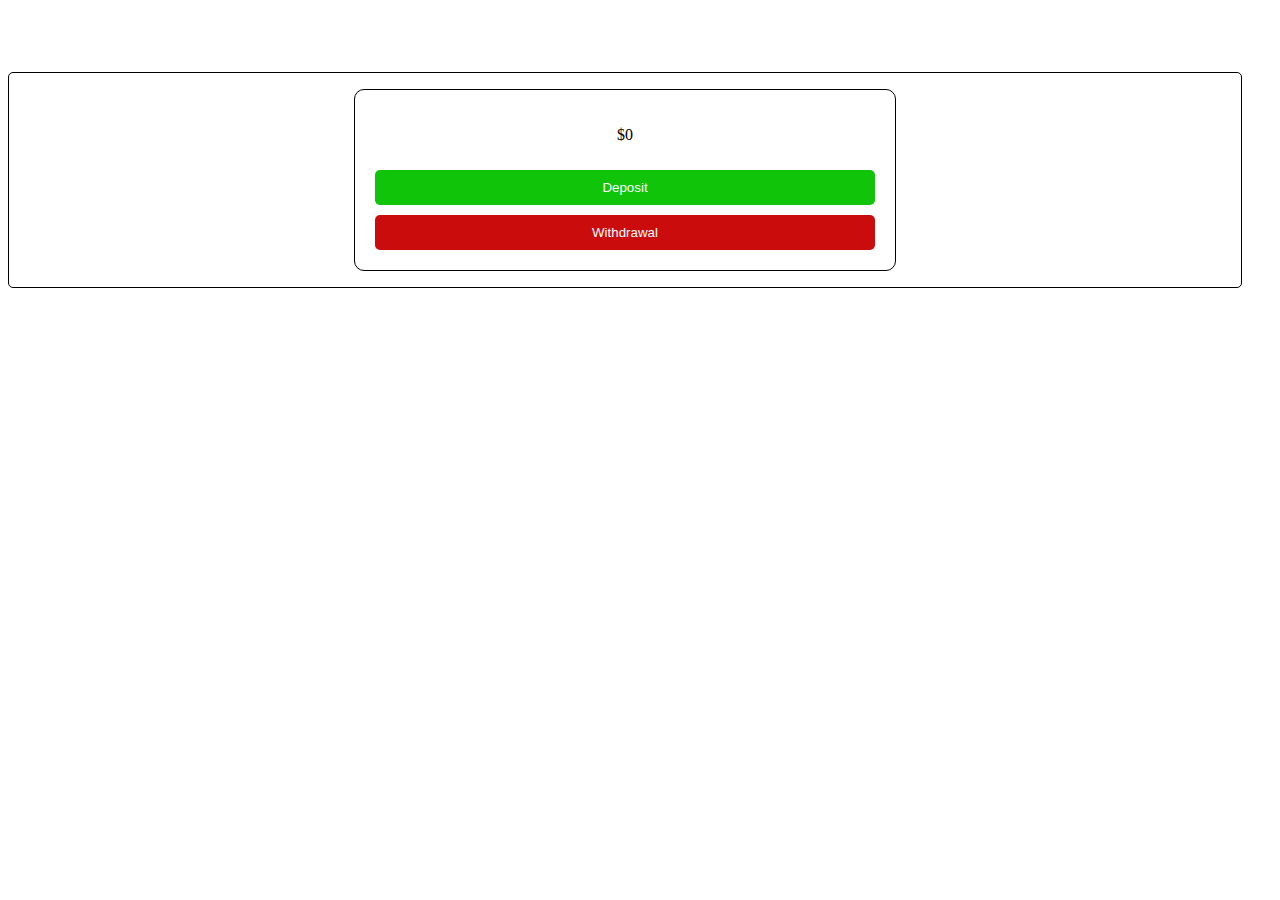
<file: Exp-2/index.html>
<!DOCTYPE html>
<html lang="en">
<head>
	<meta charset="UTF-8">
	<meta name="viewport" content="width=device-width, initial-scale=1.0">
	<title>Document</title>
	<link rel="stylesheet" href="style.css">
</head>
<body>
		<section id="Exp2">
		<div class="model">
			<div class="box">
				<p>$0</p>
				<button id="btn1">Deposit</button>
				<button id="btn2">Withdrawal</button>
			</div>
		</div>
	</section>
	
</body>
</html>
</file>
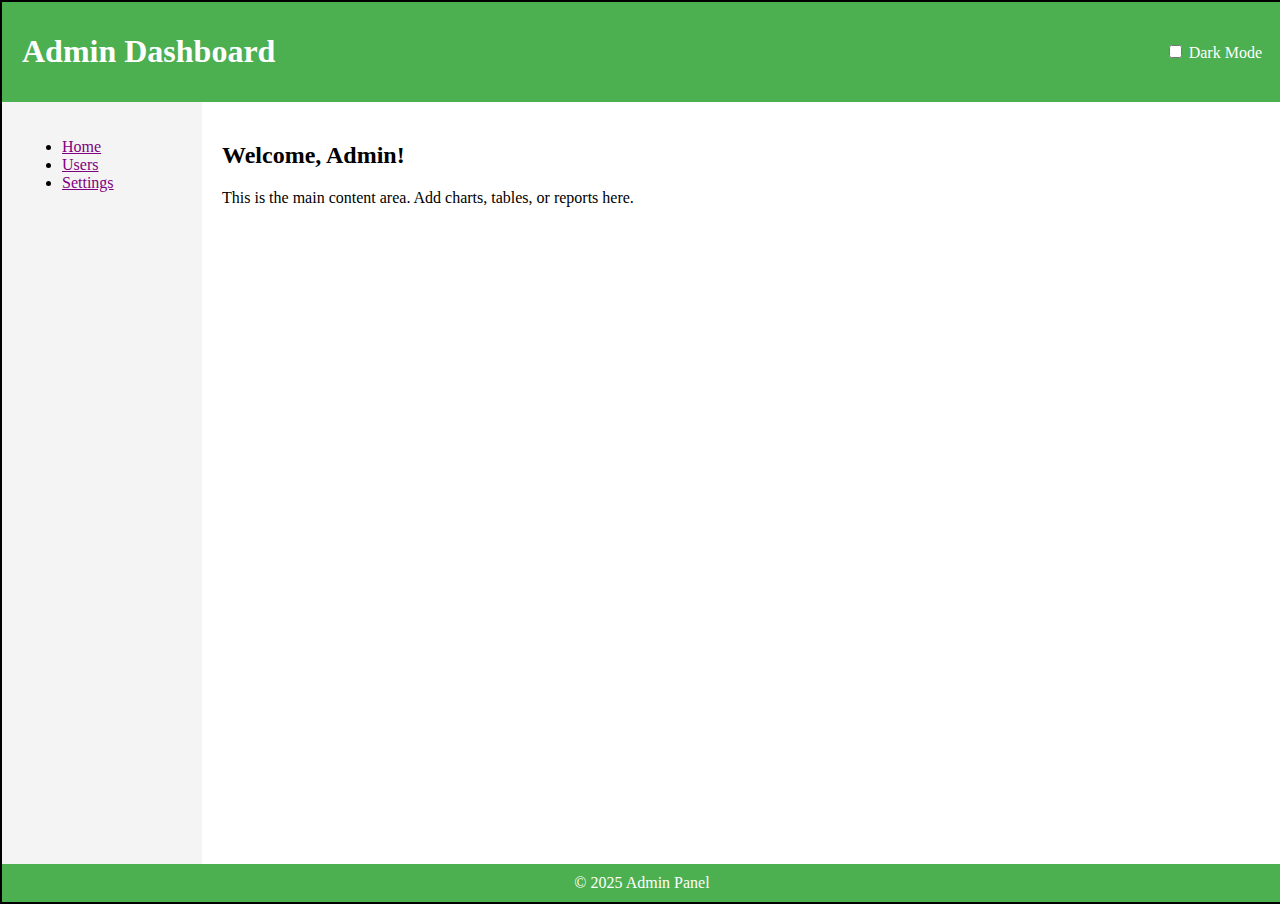
<file: Exp-3/index.html>
<!DOCTYPE html>
<html lang="en">

<head>
	<meta charset="UTF-8">
	<meta name="viewport" content="width=device-width, initial-scale=1.0">
	<title>Document</title>
	<link rel="stylesheet" href="style.css">
</head>

<body>
	<div class="dashboard">

		<header class="header">
			<h1>Admin Dashboard</h1>
			<label>
				<input type="checkbox" id="themeToggle" />
				Dark Mode
			</label>
		</header>

		<aside class="sidebar">
			<ul>
				<li><a href="#">Home</a></li>
				<li><a href="#">Users</a></li>
				<li><a href="#">Settings</a></li>
			</ul>
		</aside>

		<main class="main">
			<h2>Welcome, Admin!</h2>
			<p>This is the main content area. Add charts, tables, or reports here.</p>
		</main>

		<footer class="footer">
			&copy; 2025 Admin Panel
		</footer>

	</div>
	
	<script src="script.js"></script>
</body>

</html>
</file>
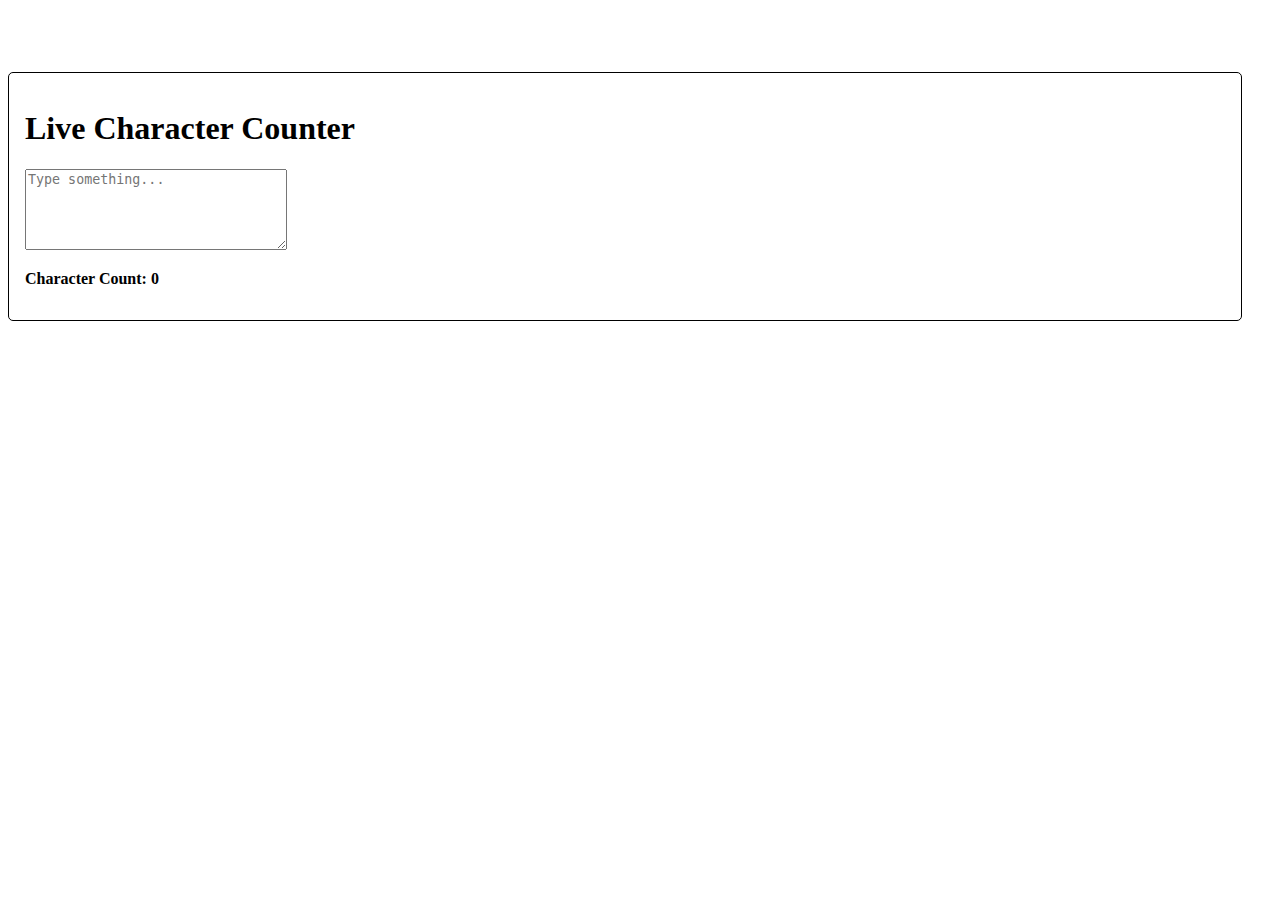
<file: Exp-4/index.html>
<!DOCTYPE html>
<html lang="en">
<head>
	<meta charset="UTF-8">
	<meta name="viewport" content="width=device-width, initial-scale=1.0">
	<title>Document</title>
	<link rel="stylesheet" href="style.css">
</head>
<body>
	<section id="Exp4">
		<div class="model">
			<h1>Live Character Counter</h1>
			<textarea id="text" rows="5" cols="30" placeholder="Type something..." oninput="updateCount()"></textarea>
			<strong>
				<p id="count">Character Count: 0</p>
			</strong>
		</div>
	</section>

	<script src="script.js"></script>
</body>
</html>
</file>
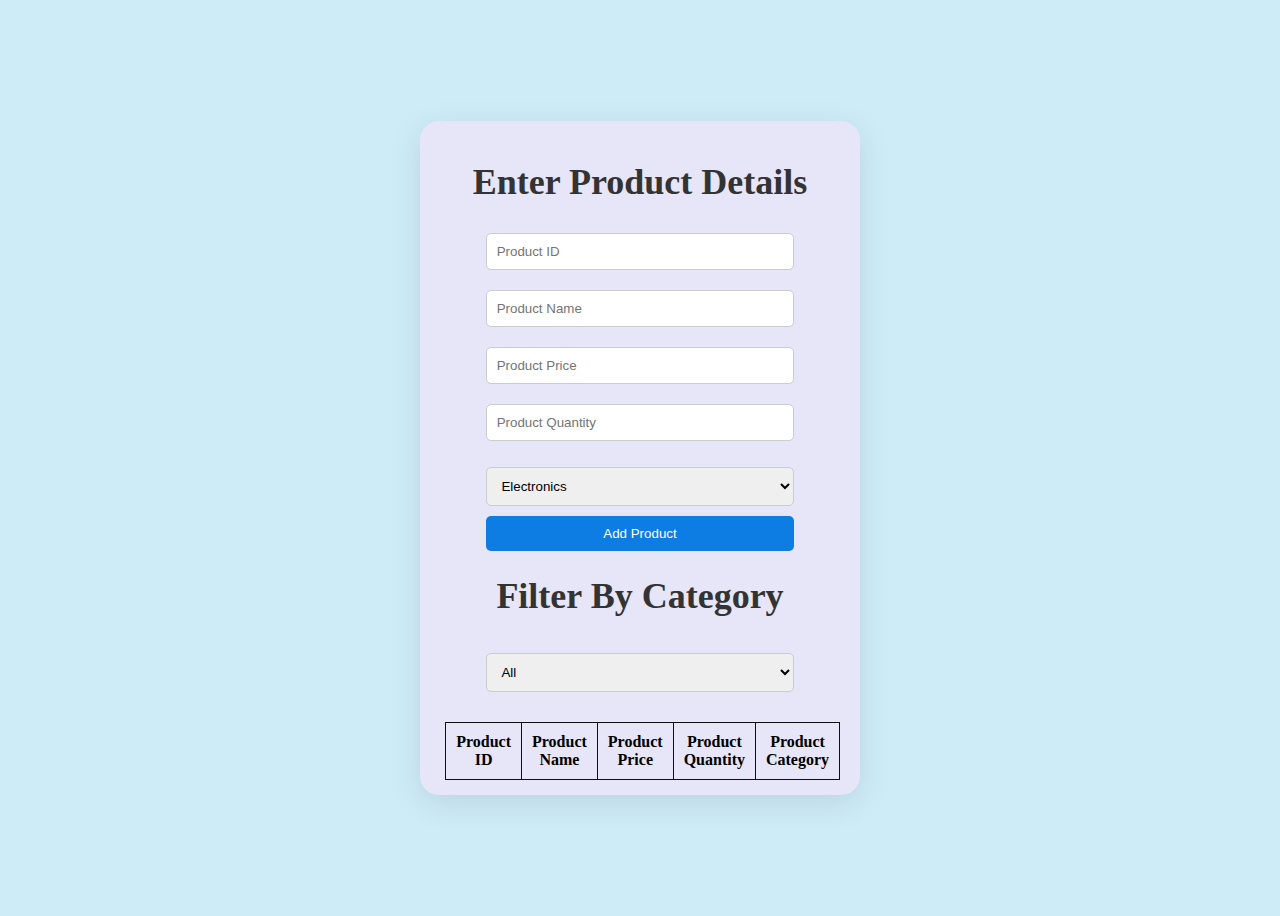
<file: Exp-5/index.html>
<!DOCTYPE html>
<html lang="en">

<head>
	<meta charset="UTF-8">
	<meta name="viewport" content="width=device-width, initial-scale=1.0">
	<title>Document</title>
	<link rel="stylesheet" href="style.css">
</head>

<body>
	<div class="container">
		<h1 id=" form-Heading">Enter Product Details</h1>
		<form>
			<label for="product id"></label>
			<input type="text" id="id" placeholder="Product ID" required>
			<br>
			<label for="Product Name"></label>
			<input type="text" id="name" placeholder="Product Name" rewuired>
			<br>
			<label for="Product Price"></label>
			<input type="number" id="price" placeholder="Product Price" required>
			<br>
			<label for="Product Quantity"></label>
			<input type="number" id="quantity" placeholder="Product Quantity" required></input>
			<br>
			<label for="Product Category"></label>
			<select name="category" id="category">
				<option value="electronics">Electronics</option>
				<option value="clothing">Clothing</option>
				<option value="books">Books</option>
			</select>
			<br>
			<button onclick="addProduct()">Add Product</button>
			<br>
			<h1>Filter By Category</h1>
			<select id="categoryDropdown" onchange="filterByCategory()">
				<option value="all">All</option>
				<option value="electronics">Electronics</option>
				<option value="clothing">Clothing</option>
				<option value="books">Books</option>
			</select>
			<br>
			<div class="table-container">
				<table id="productTable">

				</table>
			</div>
		</form>

	</div>
	<script src="script.js"></script>
</body>

</html>
</file>
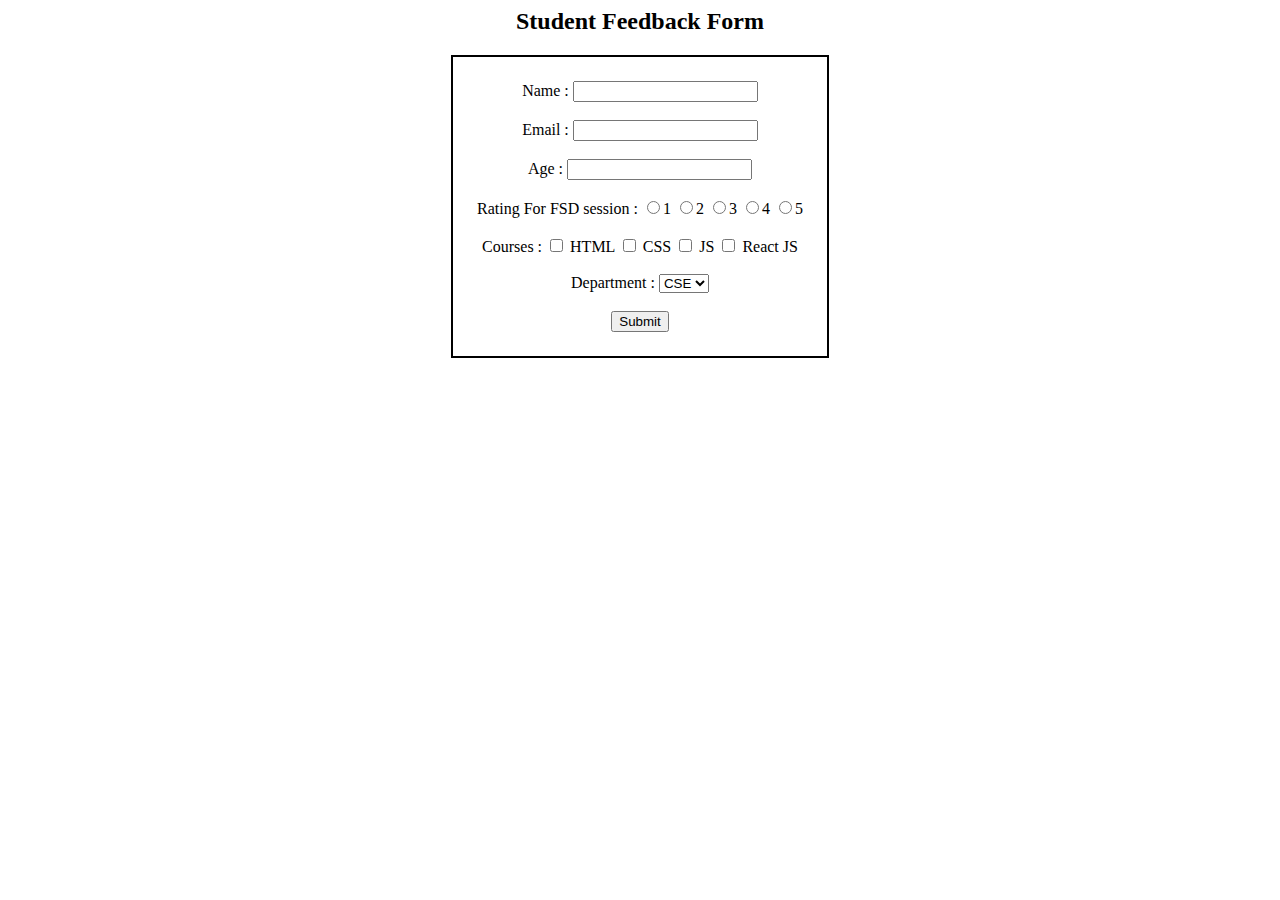
<file: Exp1_1.html>
<html>
  <head>
    <title>HTML</title>
  </head>
  <body>
    <section id="feedback-form" style="text-align: center;">
      <h2>Student Feedback Form</h2>
      <form action="" style="border: 2px solid black; padding:  24px; display: inline-block;">
        <label for="">Name :</label>
        <input type="text" name="" id="">
        <br><br>
        <label for="">Email :</label>
        <input type="email" name="" id="">
        <br><br>
        <label for="">Age :</label>
        <input type="number" name="" id="">
        <br><br>
        <label for="">Rating For FSD session :</label>
        <input type="radio" name="rate" id="">1
        <input type="radio" name="rate" id="">2
        <input type="radio" name="rate" id="">3
        <input type="radio" name="rate" id="">4
        <input type="radio" name="rate" id="">5
        <br><br>
        <label for="">Courses :</label>
        <input type="checkbox" name="" id=""> HTML
        <input type="checkbox" name="" id=""> CSS
        <input type="checkbox" name="" id=""> JS
        <input type="checkbox" name="" id=""> React JS
        <br><br>
        <label for="">Department :</label>
        <select name="" id="">
          <option value="">CSE</option>
          <option value="">IT</option>
          <option value="">AIT</option>
        </select>
        <br><br>
        <button type="submit">Submit</button>
      </form>
    </section>
  </body>
</html>
</file>
<file: Exp-2/style.css>
section {
	padding: 4rem 0rem;
}

.model {
	width: calc(100vw - 5rem);
	border: 1px solid black;
	border-radius: 5px;
	padding: 1rem;
}

.box {

	width: 500px;
    margin: 0 auto;
    text-align: center;
    border: 1px solid black;
    padding: 20px;
    border-radius: 10px;
    display: flex;
    flex-direction: column;
    align-items: center;
    gap: 10px;
}

#btn1{
    background-color: rgb(15, 196, 9);
    width: 100%;
    border: none;
    padding: 10px;
    border-radius: 5px;
    color: white;
}

#btn2{
    background-color: rgb(202, 12, 12);
    width: 100%;
    border: none;
    padding: 10px;
    border-radius: 5px;
    color: white;   
}
</file>
<file: Exp-3/style.css>
:root {
  --bg: #ffffff;
  --text: #000000;
  --header-bg: #4caf50;
  --sidebar-bg: #f4f4f4;
  --link: purple;
  --footer-bg: #4caf50;
}

body {
	margin: 0px;
}

body.dark {
  --bg: #121212;
  --text: #ffffff;
  --header-bg: #333;
  --sidebar-bg: #222;
  --link: #a29bfe;
  --footer-bg: #111;
}

.dashboard {
  display: grid;
  grid-template-areas: 
    "header header"
    "sidebar main"
    "footer footer";
  grid-template-columns: 200px 1fr;
  grid-template-rows: auto 1fr auto;
  width: 100vw;
  min-height: 100vh;
  border: 2px solid black;
  background-color: var(--bg);
  color: var(--text);
}

/* Sections */
.header {
  grid-area: header;
  background: var(--header-bg);
  color: white;
  display: flex;
  justify-content: space-between;
  align-items: center;
  padding: 10px 20px;
}

.sidebar {
  grid-area: sidebar;
  background: var(--sidebar-bg);
  padding: 20px;
}

.main {
  grid-area: main;
  padding: 20px;
}

.footer {
  grid-area: footer;
  background: var(--footer-bg);
  color: white;
  text-align: center;
  padding: 10px;
}

a {
  color: var(--link);
}
</file>
<file: Exp-4/style.css>
section {
	padding: 4rem 0rem;
}

.model {
	width: calc(100vw - 5rem);
	border: 1px solid black;
	border-radius: 5px;
	padding: 1rem;
}
</file>
<file: Exp-5/style.css>
.container{
    width: 32vw;
    padding: 15px;
    background-color: #e7e5f8;
    border-radius: 19px;
    box-shadow: 0 8px 32px rgba(0, 0, 0, 0.1);
    text-align: center;
}

#form-Heading {
    color: #333;
    margin-top: 2rem;
    margin-bottom: 3px;
    font-weight: bolder;
    font-size: 3rem;
}

input[type="text"], input[type="number"] {
    width: 70%;
    padding: 10px;
    margin: 10px 0;
    border: 1px solid #ccc;
    border-radius: 5px;
}

table {
    width: 95%;
    border-collapse: collapse;
    margin-top: 20px;
    margin-left: 10px;
}
table,th,td {
    padding: 10px;
    text-align: center;
    border: 1px solid #100f0f;
    font-weight: bold;
}
button {
    padding: 10px 20px;
    width: 75%;
    background-color: #0d7ce3;
    color: white;
    border: none;
    border-radius: 5px;
    cursor: pointer;
}
select {
    width: 75%;
    padding: 10px;
    margin: 10px 0;
    border: 1px solid #ccc;
    border-radius: 5px;
    margin-top: 16px;
}

h1{
    font-size: 36px;
    color: #333;
    margin-bottom: 20px;
}
body{
	height: 100vh;
	display: flex;
	justify-content: center;
	align-items: center;
	background-color: #ceecf8;
}
</file>
